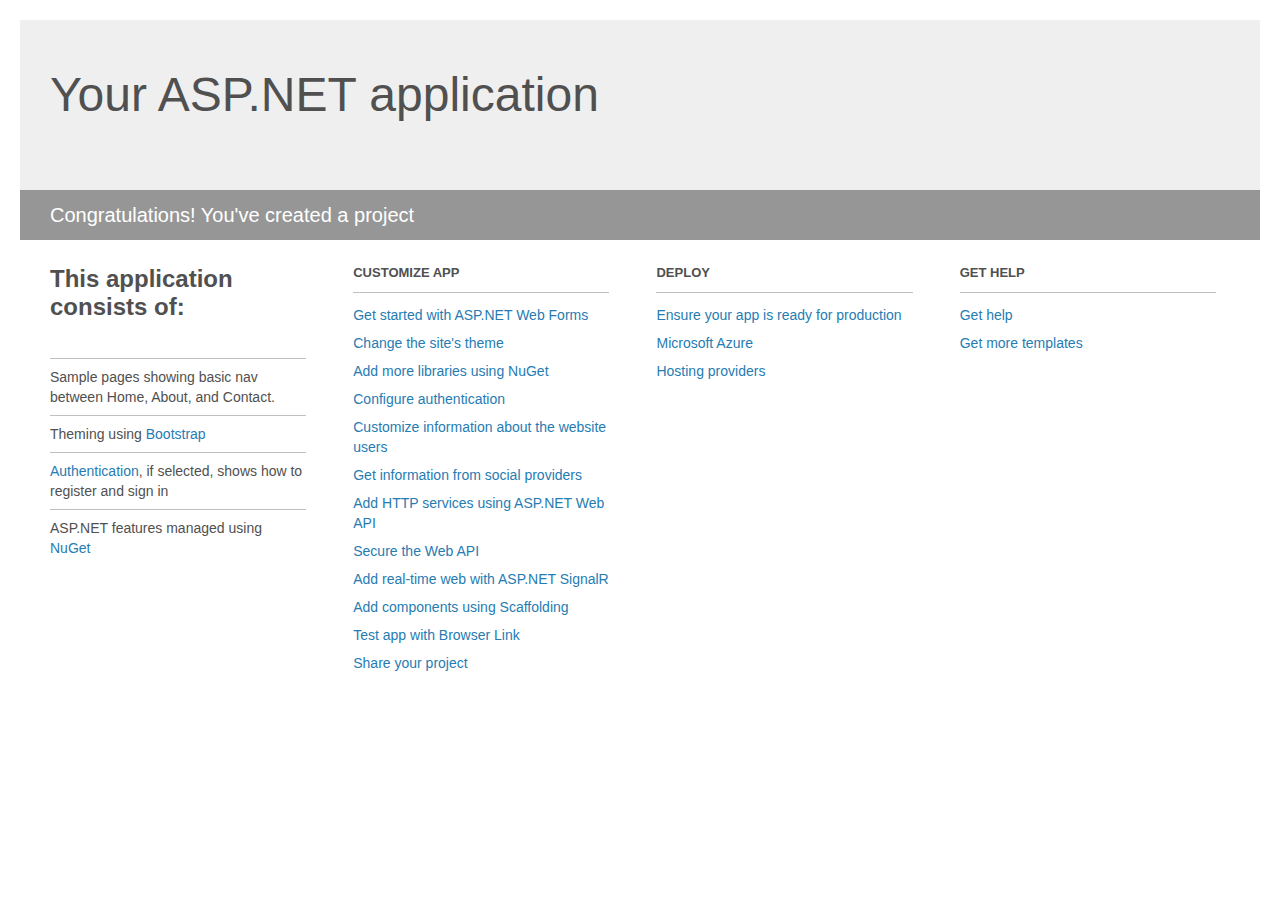
<file: OneScanWebApp/AdminWebPortal/Project_Readme.html>
﻿<!DOCTYPE html>
<html lang="en">
<head>
    <meta charset="utf-8" />
    <title>Your ASP.NET application</title>
    <style>
        body {
            background: #fff;
            color: #505050;
            font: 14px 'Segoe UI', tahoma, arial, helvetica, sans-serif;
            margin: 20px;
            padding: 0;
        }

        #header {
            background: #efefef;
            padding: 0;
        }

        h1 {
            font-size: 48px;
            font-weight: normal;
            margin: 0;
            padding: 0 30px;
            line-height: 150px;
        }

        p {
            font-size: 20px;
            color: #fff;
            background: #969696;
            padding: 0 30px;
            line-height: 50px;
        }

        #main {
            padding: 5px 30px;
        }

        .section {
            width: 21.7%;
            float: left;
            margin: 0 0 0 4%;
        }

            .section h2 {
                font-size: 13px;
                text-transform: uppercase;
                margin: 0;
                border-bottom: 1px solid silver;
                padding-bottom: 12px;
                margin-bottom: 8px;
            }

            .section.first {
                margin-left: 0;
            }

                .section.first h2 {
                    font-size: 24px;
                    text-transform: none;
                    margin-bottom: 25px;
                    border: none;
                }

                .section.first li {
                    border-top: 1px solid silver;
                    padding: 8px 0;
                }

            .section.last {
                margin-right: 0;
            }

        ul {
            list-style: none;
            padding: 0;
            margin: 0;
            line-height: 20px;
        }

        li {
            padding: 4px 0;
        }

        a {
            color: #267cb2;
            text-decoration: none;
        }

            a:hover {
                text-decoration: underline;
            }
    </style>
</head>
<body>

    <div id="header">
        <h1>Your ASP.NET application</h1>
        <p>Congratulations! You've created a project</p>
    </div>

    <div id="main">
        <div class="section first">
            <h2>This application consists of:</h2>
            <ul>
                <li>Sample pages showing basic nav between Home, About, and Contact.</li>
                <li>Theming using <a href="http://go.microsoft.com/fwlink/?LinkID=615519">Bootstrap</a></li>
                <li><a href="http://go.microsoft.com/fwlink/?LinkID=615520">Authentication</a>, if selected, shows how to register and sign in</li>
                <li>ASP.NET features managed using <a href="http://go.microsoft.com/fwlink/?LinkID=615521">NuGet</a></li>
            </ul>
        </div>

        <div class="section">
            <h2>Customize app</h2>
            <ul>
                <li><a href="http://go.microsoft.com/fwlink/?LinkID=615522">Get started with ASP.NET Web Forms</a></li>
                <li><a href="http://go.microsoft.com/fwlink/?LinkID=615523">Change the site's theme</a></li>
                <li><a href="http://go.microsoft.com/fwlink/?LinkID=615524">Add more libraries using NuGet</a></li>
                <li><a href="http://go.microsoft.com/fwlink/?LinkID=615525">Configure authentication</a></li>
                <li><a href="http://go.microsoft.com/fwlink/?LinkID=615526">Customize information about the website users</a></li>
                <li><a href="http://go.microsoft.com/fwlink/?LinkID=615527">Get information from social providers</a></li>
                <li><a href="http://go.microsoft.com/fwlink/?LinkID=615528">Add HTTP services using ASP.NET Web API</a></li>
                <li><a href="http://go.microsoft.com/fwlink/?LinkID=615529">Secure the Web API</a></li>
                <li><a href="http://go.microsoft.com/fwlink/?LinkID=615530">Add real-time web with ASP.NET SignalR</a></li>
                <li><a href="http://go.microsoft.com/fwlink/?LinkID=615531">Add components using Scaffolding</a></li>
                <li><a href="http://go.microsoft.com/fwlink/?LinkID=615532">Test app with Browser Link</a></li>
                <li><a href="http://go.microsoft.com/fwlink/?LinkID=615533">Share your project</a></li>
            </ul>
        </div>

        <div class="section">
            <h2>Deploy</h2>
            <ul>
                <li><a href="http://go.microsoft.com/fwlink/?LinkID=615534">Ensure your app is ready for production</a></li>
                <li><a href="http://go.microsoft.com/fwlink/?LinkID=615535">Microsoft Azure</a></li>
                <li><a href="http://go.microsoft.com/fwlink/?LinkID=615536">Hosting providers</a></li>
            </ul>
        </div>

        <div class="section last">
            <h2>Get help</h2>
            <ul>
                <li><a href="http://go.microsoft.com/fwlink/?LinkID=615537">Get help</a></li>
                <li><a href="http://go.microsoft.com/fwlink/?LinkID=615538">Get more templates</a></li>
            </ul>
        </div>
    </div>
</body>
</html>
</file>
